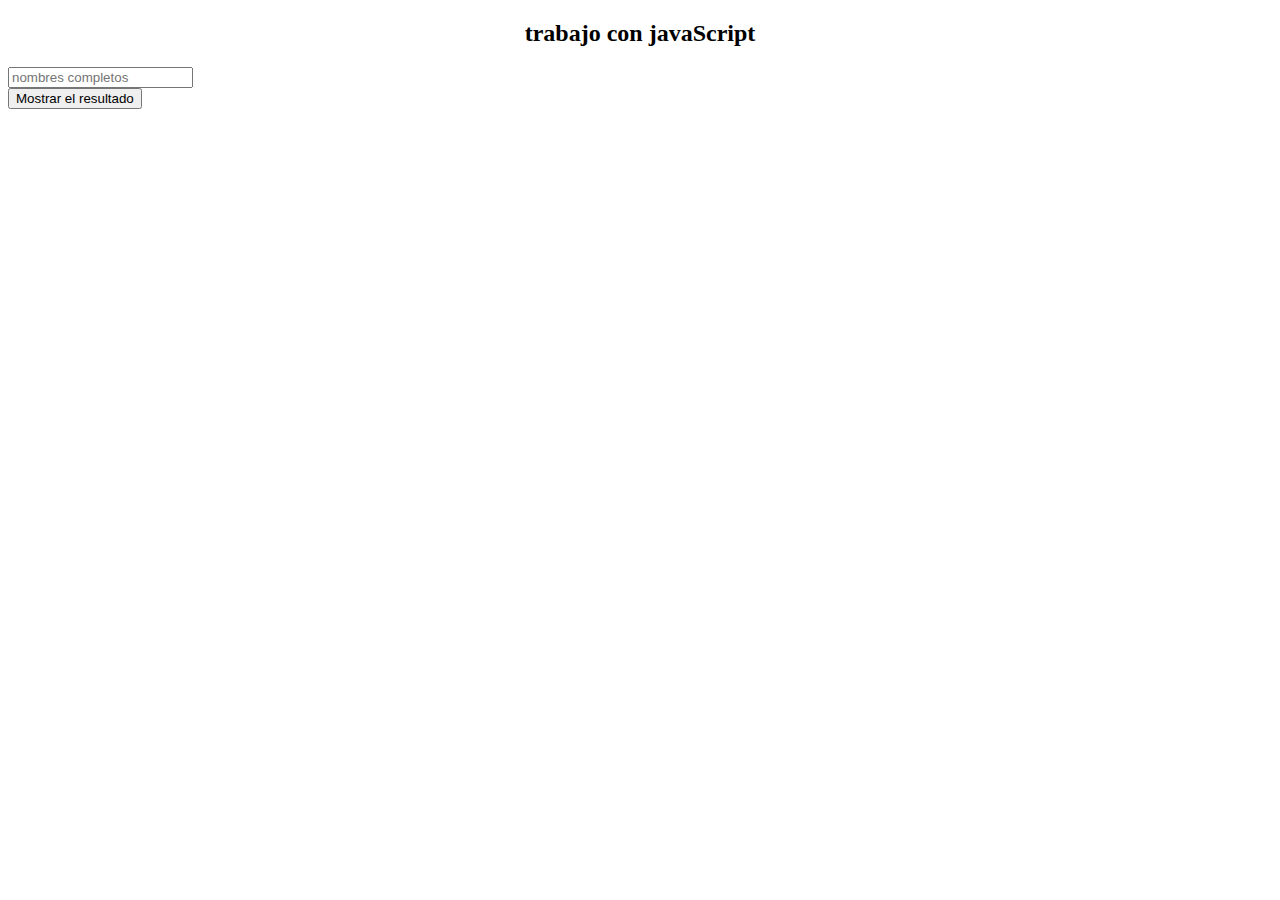
<file: java/index.html>
<!DOCTYPE html>
<html lang="en">

<body>
    <h2 style="text-align: center;">trabajo con javaScript</h2>
    <form >
        <input type="text" id="nombre" class="form-control" placeholder="nombres completos"/> <br/>
        <button onclick="mostrar()">Mostrar el resultado</button>
        
    </form>
    <script src="funcion.js"></script>


    

   
</body>
</html>
</file>
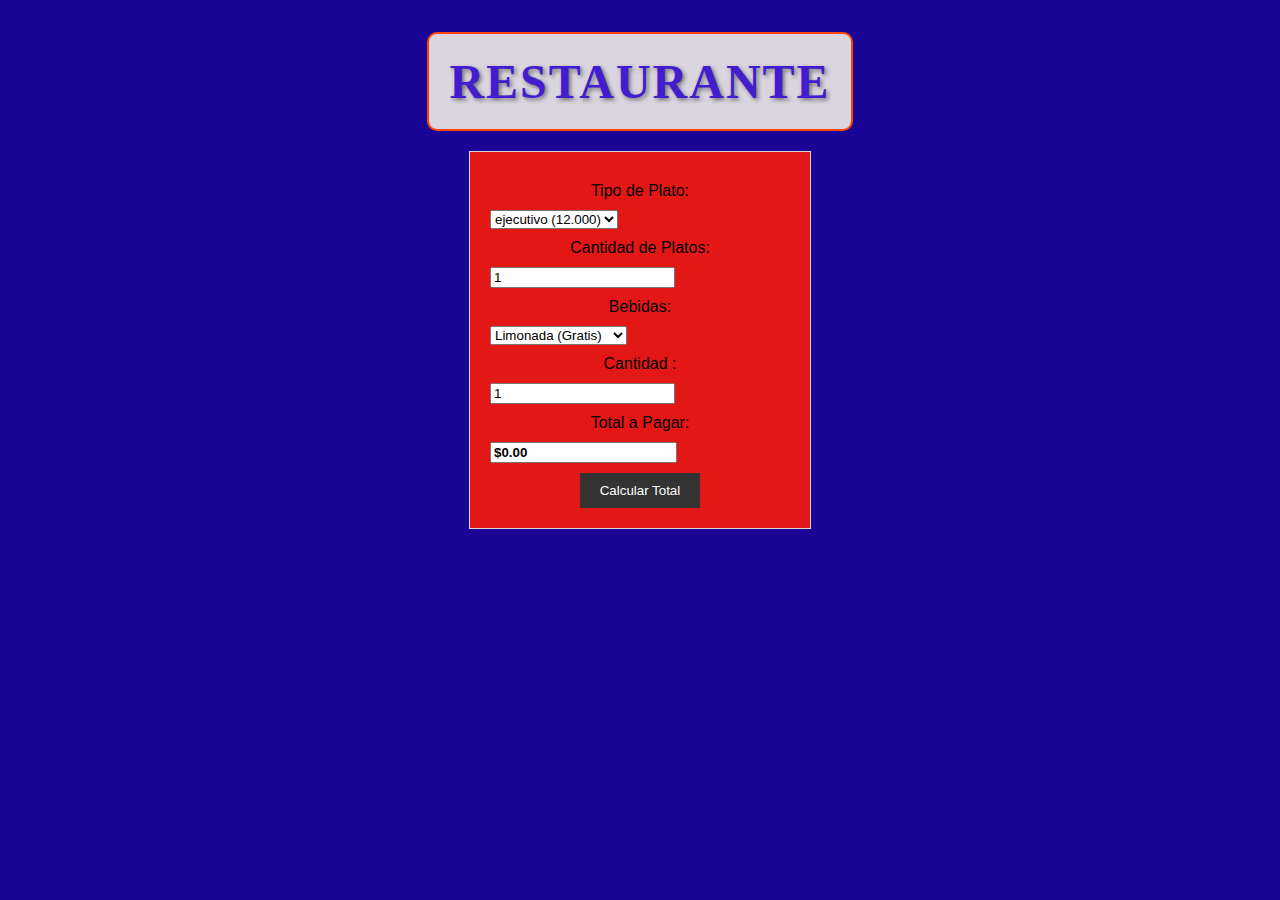
<file: restaurante.02/index.html>
<!DOCTYPE html>
<html lang="en">
<head>
    <meta charset="UTF-8">
    <meta name="viewport" content="width=device-width, initial-scale=1.0">
    <script src="java.js"></script>
    <link rel="stylesheet" href="style.css">
    <title>Restaurante</title>
</head>
<body>
    <h1>Restaurante</h1>
    <form id="order-form">
        <div>
            <label for="dish-type">Tipo de Plato:</label> <!-- Etiqueta para el tipo de plato -->
            <select id="dish-type"> <!-- Menú desplegable para seleccionar el tipo de plato -->
                <option value="ejecutivo">ejecutivo (12.000)</option> <!-- Opción para plato ejecutivo -->
                <option value="corriente">corriente (10.000)</option> <!-- Opción para plato corriente -->
                <option value="especial">especial   (20.000)</option> <!-- Opción para plato especial -->
            </select>
        </div>
        
        <div>
            <label for="quantity">Cantidad de Platos:</label> <!-- Etiqueta para la cantidad de platos -->
            <input type="number" id="quantity" value="1" min="1"> <!-- Entrada numérica para la cantidad de platos -->
        </div>
        
        <div>
            <label for="beverage">Bebidas:</label> <!-- Etiqueta para las bebidas -->
            <select id="beverage"> <!-- Menú desplegable para seleccionar la bebida -->
                <option value="limonada">Limonada (Gratis)</option> <!-- Opción para limonada -->
                <option value="gaseosa">Gaseosa ($2.500)</option> <!-- Opción para gaseosa -->
                <option value="jugos">Jugos ($3.500)</option> <!-- Opción para jugos -->
                <option value="cerveza">Cerveza ($5.000)</option> <!-- Opción para cerveza -->
                <option value="michelada">Michelada ($5.500)</option> <!-- Opción para michelada -->
            </select>
        </div>
        
        <div>
            <label for="quantity">Cantidad :</label> <!-- Etiqueta para la cantidad -->
            <input type="number" id="quantity" value="1" min="1"> <!-- Entrada numérica para la cantidad -->
        </div>
        
        <div>
            <label for="total">Total a Pagar:</label> <!-- Etiqueta para el total a pagar -->
            <input type="text" id="total" value="$0.00" readonly> <!-- Campo de texto para mostrar el total, con solo lectura -->
        </div>
        
        <div>
            <button type="button" onclick="calcularTotal()">Calcular Total</button> <!-- Botón para calcular el total al hacer clic -->
        </div>
        </body>
        
</html
</file>
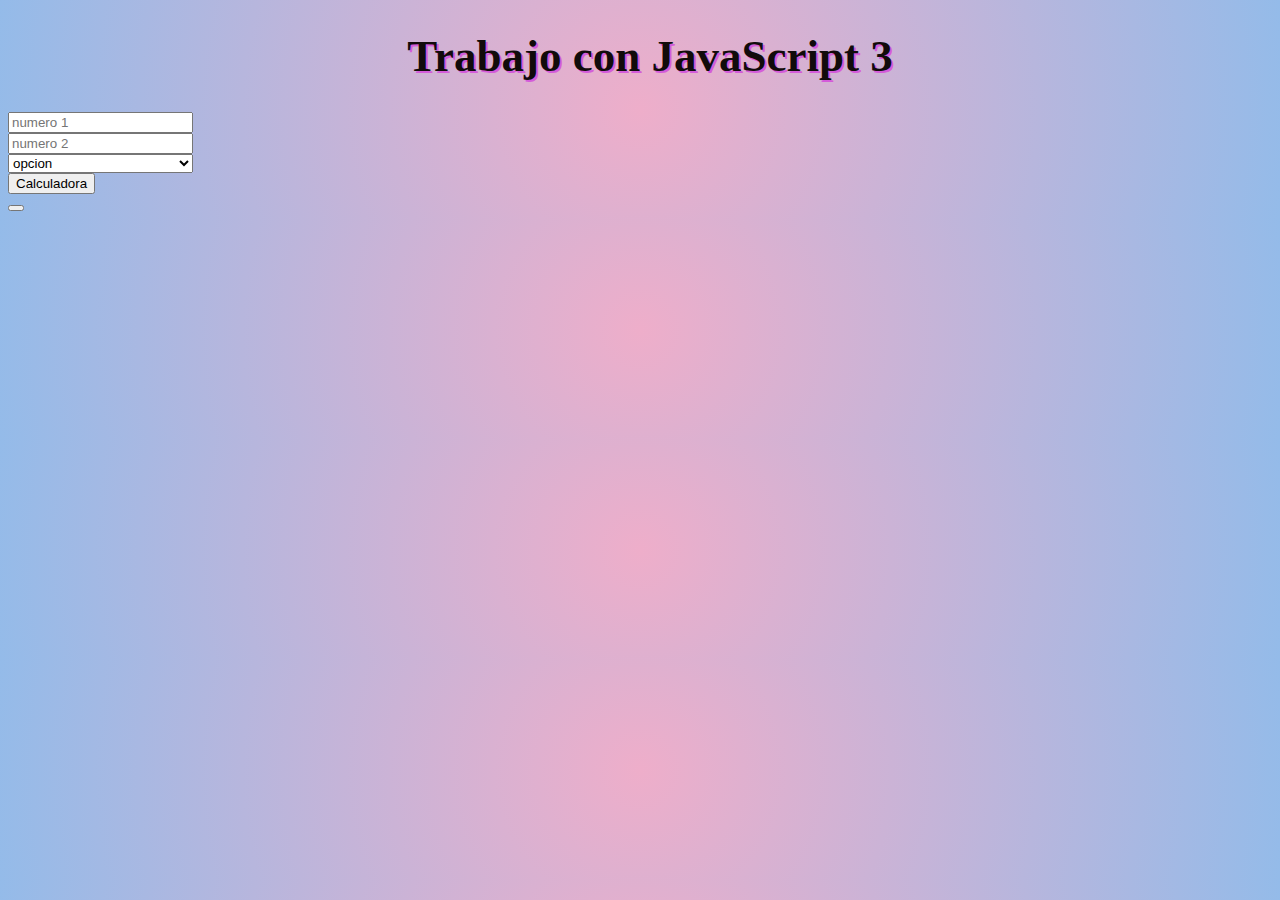
<file: swith y calculadora/index.html>
<!DOCTYPE html>
<html lang="en">
<head>
    <meta charset="UTF-8">
    <meta name="viewport" content="width=device-width, initial-scale=1.0">
    <script src="calculadoraMejorada.js"></script>
    <link rel="stylesheet" href="estilos/style.css">
    <title>Calculadora Mejorada</title>
</head>
<body>
    <h1 style="text-align:center;"> Trabajo con JavaScript 3 </h1>

    <div class="caja">
        <input type="number" id="n1" class="form-control" placeholder="numero 1" /><br />
        <input type="number" id="n2" class="form-control" placeholder="numero 2" /><br />
        <select class="form-select" aria-label="Default select example" id="opc">
            <option selected>opcion</option>
            <option value="1">sumar</option>
            <option value="2">restar</option>
            <option value="3">multiplicar</option>
            <option value="4">dividir</option>
            <option value="5">potencia del primer numero</option>
        </select><br>
        <button onclick="mostrar()" class="btn btn-outline-dark">Calculadora</button>
<!-- mostrar el resultado del total de las funciones -->
        <div class="alert alert-warning alert-dismissible fade show" role="alert" id="respuesta">
            <strong id="resultado"></strong>
            <button type="button" class="btn-close" data-bs-dismiss="alert" aria-label="Close"></button>
        </div>
    </div>
</body>
</html>
</file>
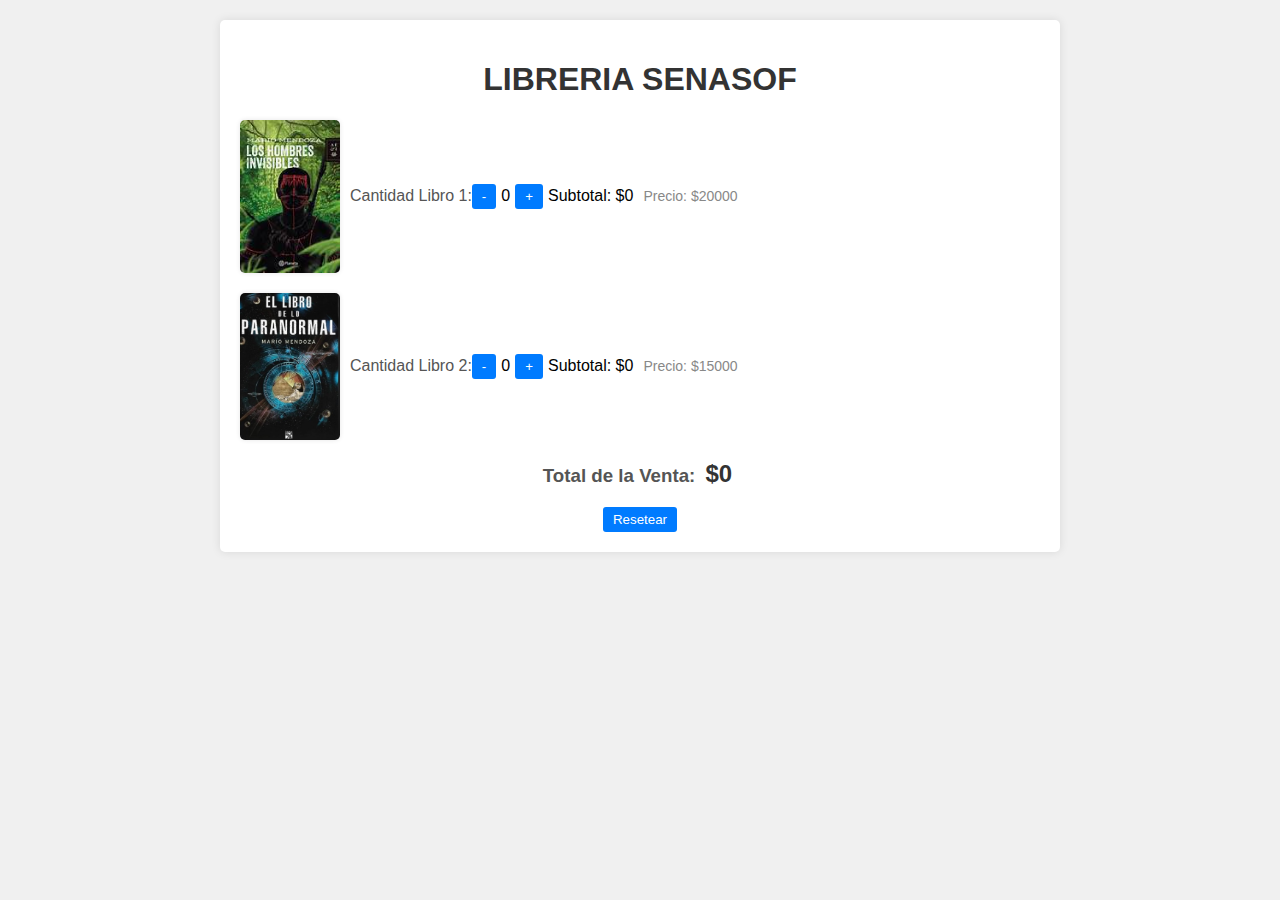
<file: contador y carrito/biblioteca/index.html>
<!DOCTYPE html>
<html lang="en">
<head>
  <!-- Definición de la codificación del documento y configuración para dispositivos móviles -->
  <meta charset="UTF-8">
  <meta name="viewport" content="width=device-width, initial-scale=1.0">
  <!-- Título de la página -->
  <title>LIBRERIA SENASOF</title>
  <!-- Enlace al archivo de estilos CSS externo -->
  <link rel="stylesheet" href="style.css">
</head>
<body>
  <!-- Contenedor principal -->
  <div class="container">
    <!-- Encabezado principal -->
    <h1>LIBRERIA SENASOF</h1>

    <!-- Contenedor del primer libro -->
    <div class="libro-container">
      <!-- Imagen del libro 1 -->
      <img src="img/libro1 (6).jpeg" alt="Libro 1">
      <!-- Etiqueta y entrada para la cantidad del libro 1 -->
      <label for="cantidadLibro1">Cantidad Libro 1:</label>
      <button id="decrementoLibro1">-</button>
      <!-- Espacio para mostrar la cantidad actual del libro 1 -->
      <span id="cantidadLibro1">0</span>
      <button id="incrementoLibro1">+</button>
      <!-- Espacio para mostrar el subtotal del libro 1 -->
      <span id="subtotalLibro1">Subtotal: $0</span>
      <!-- Espacio para mostrar el precio del libro 1 -->
      <span id="precioLibro1" class="precio">Precio: $20000</span>
    </div>

    <!-- Contenedor del segundo libro -->
    <div class="libro-container">
      <!-- Imagen del libro 2 -->
      <img src="img/libro2.jpeg" alt="Libro 2">
      <!-- Etiqueta y entrada para la cantidad del libro 2 -->
      <label for="cantidadLibro2">Cantidad Libro 2:</label>
      <button id="decrementoLibro2">-</button>
      <!-- Espacio para mostrar la cantidad actual del libro 2 -->
      <span id="cantidadLibro2">0</span>
      <button id="incrementoLibro2">+</button>
      <!-- Espacio para mostrar el subtotal del libro 2 -->
      <span id="subtotalLibro2">Subtotal: $0</span>
      <!-- Espacio para mostrar el precio del libro 2 -->
      <span id="precioLibro2" class="precio">Precio: $15000</span>
    </div>

    <!-- Contenedor para mostrar el total de la venta -->
    <div class="total-container">
      <!-- Encabezado del total -->
      <h3>Total de la Venta: <span id="totalVenta">$0</span></h3>
      <!-- Botón para resetear la cantidad de libros -->
      <button id="resetear">Resetear</button>
    </div>
  </div>

  <!-- Script para la funcionalidad del carrito de compras -->
  <script src="carrito.js"></script>
</body>
</html>
</file>
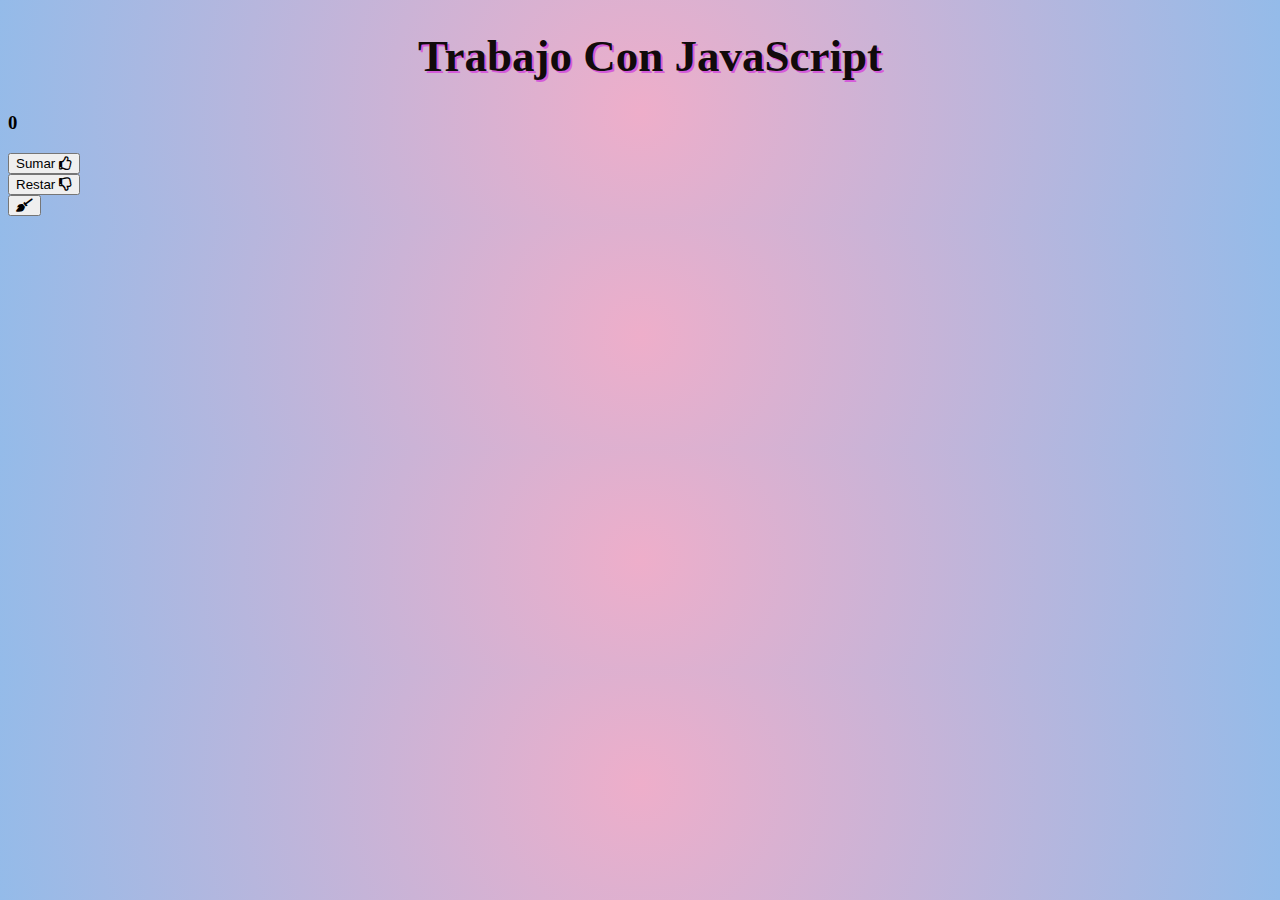
<file: contador y carrito/contador/index.html>
<!DOCTYPE html>
<html>
<head>
    <title>contador</title>
<link href="https://cdn.jsdelivr.net/npm/bootstrap@5.0.2/dist/css/bootstrap.min.css" rel="stylesheet" integrity="sha384-EVSTQN3/azprG1Anm3QDgpJLIm9Nao0Yz1ztcQTwFspd3yD65VohhpuuCOmLASjC" crossorigin="anonymous">
    <script src="https://cdn.jsdelivr.net/npm/bootstrap@5.0.2/dist/js/bootstrap.bundle.min.js" integrity="sha384-MrcW6ZMFYlzcLA8Nl+NtUVF0sA7MsXsP1UyJoMp4YLEuNSfAP+JcXn/tWtIaxVXM" crossorigin="anonymous"></script>
    <link href="https://cdnjs.cloudflare.com/ajax/libs/font-awesome/5.10.0/css/all.min.css" rel="stylesheet"/>
    <link rel="stylesheet" href="style.css">

</head>
<body>
    <h1> Trabajo Con JavaScript</h1>
    <div class "container">
        <div class="row">
            <p></p>
            <h3><span id="valor">0</span></h3>
            <button type="button" id="incrementar" class="btn btn-outline-success col" onclick="incremento()">Sumar <i class="far fa-thumbs-up"></i></button>
        <br/>

        <button type="button" id="restar" class="btn btn-outline-danger col" onclick="decremento()">Restar <i class="far fa-thumbs-down"></i></button>
        </div>
        <button type="button"  onclick="resetear()" id="resetear" class="btn btn-outline-danger col" > <i class="fas fa-broom"></i></button>





    <script src="contador.js"></script>
</body>
</html>
</file>
<file: restaurante.02/style.css>
body {
    background-image: url('https://i.pinimg.com/564x/6d/89/79/6d89798b26c2ad5483e2c8b8fe804aac.jpg');
    background-repeat: no-repeat;
    background-size: cover;
    background-attachment: fixed;
    margin: 10px,10px,10px,10px;
    padding: 20px,20px,20px,20px;
    font-family: 'Josefin Sans', sans-serif;
    font-family: 'Permanent Marker';
    font-family: Arial, sans-serif;
    text-align: center;
    background-color: #1a0596;
    margin: 0;
}

h1 {
    
    font-family: 'Cinzel Decorative', cursive;
    font-size: 48px;
    text-transform: uppercase;
    letter-spacing: 2px;
    color: #fff;
    text-shadow: 2px 2px 4px rgba(0, 0, 0, 0.5);
    background-color: #333;
    padding: 10px 20px;
    border: 2px solid #ff4500;
    border-radius: 10px;
    display: inline-block;
    margin-bottom: 20px;

    background-color: #dad6df;
    color: #411dcf;
    padding: 20px;
}
#order-form {
  
    background-color: #e41717;
    border: 1px solid #dad4d4;
    max-width: 300px;
    margin: 0 auto;
    padding: 20px;
}
label, select, input {
    display: block;
    margin: 10px 0;
}
button {
    background-color: #333;
    color: #fff;
    border: none;
    padding: 10px 20px;
    cursor: pointer;
}
#total {
    font-weight: bold;
}
</file>
<file: swith y calculadora/estilos/style.css>
/* Estilos para el elemento h1 */
h1 {
    text-align: center; /* Centra el texto */
    font-family: 'Josefin Sans', sans-serif; /* Establece la fuente del texto */
    font-family: 'Permanent Marker', cursive; /* Sobrescribe la fuente anterior */
    color: rgb(17, 11, 11); /* Establece el color del texto */
    font-weight: 1000000; /* Establece el peso de la fuente (nota: este valor es inusualmente alto) */
    margin-left: 20px; /* Establece el margen izquierdo */
    font-size: 45px; /* Establece el tamaño de la fuente */
    text-shadow: 2px 2px rgb(212, 92, 218); /* Agrega una sombra al texto */
}

/* Estilos para el cuerpo (body) de la página */
body {
    background: rgb(238,174,202);
    background: radial-gradient(circle, rgba(238,174,202,1) 0%, rgba(148,187,233,1) 100%);
}

/* Estilos para el contenedor */
.contenedor {
    padding: 100px; /* Establece el espacio de relleno */
    color: #110c0c; /* Establece el color del texto */
    font-size: 25px; /* Establece el tamaño de la fuente */
    text-shadow: 2px 2px rgb(13, 3, 14); /* Agrega una sombra al texto */
}

/* Estilos para el formulario con el id "formulario" */
#formulario {
    margin-top: -7%; /* Establece el margen superior en un porcentaje negativo */
    margin-bottom: -6%; /* Establece el margen inferior en un porcentaje negativo */
    margin-right: auto; /* Establece el margen derecho automáticamente */
    margin-left: auto; /* Establece el margen izquierdo automáticamente */
    background-color: #0e0d0c; /* Establece el color de fondo */
    border: none; /* Elimina el borde */
    color: black; /* Establece el color del texto */
    padding: 15px 32px; /* Establece el espacio de relleno */
    text-align: center; /* Centra el texto */
    text-decoration: none; /* Elimina la decoración de texto predeterminada */
    display: inline-block; /* Hace que el elemento sea un bloque en línea */
    font-size: 16px; /* Establece el tamaño de la fuente */
    margin: 4px 2px; /* Establece los márgenes */
    cursor: pointer; /* Cambia el cursor al pasar sobre el elemento */
}
</file>
<file: contador y carrito/biblioteca/style.css>
/* Estilo para el cuerpo del documento */
body {
  font-family: 'Arial', sans-serif;
  background-color: #f0f0f0; /* Color de fondo gris claro */
  margin: 0; /* Elimina el margen predeterminado del cuerpo */
}

/* Estilo para el contenedor principal */
.container {
  max-width: 800px; /* Ancho máximo del contenedor */
  margin: 20px auto; /* Margen exterior automático */
  padding: 20px; /* Espaciado interno del contenedor */
  background-color: #fff; /* Color de fondo blanco */
  box-shadow: 0 0 10px rgba(0, 0, 0, 0.1); /* Sombra ligera */
  border-radius: 5px; /* Bordes redondeados */
}

/* Estilo para el encabezado principal */
h1 {
  text-align: center; /* Alineación del texto al centro */
  color: #333; /* Color del texto oscuro */
}

/* Estilo para el contenedor de cada libro */
.libro-container {
  display: flex; /* Uso de flexbox para el diseño */
  align-items: center; /* Alineación vertical al centro */
  margin-bottom: 20px; /* Margen inferior */
}

/* Estilo para la imagen de cada libro */
.libro-container img {
  max-width: 100px; /* Ancho máximo de la imagen */
  margin-right: 10px; /* Margen derecho */
  border-radius: 5px; /* Bordes redondeados */
  box-shadow: 0 0 5px rgba(0, 0, 0, 0.1); /* Sombra ligera */
}

/* Estilo para las etiquetas de texto */
label {
  font-size: 16px; /* Tamaño de fuente */
  color: #555; /* Color del texto gris oscuro */
}

/* Estilo para los espacios entre elementos */
span {
  margin: 0 5px; /* Margen de 0 en la parte superior e inferior, 5px en los lados */
}

/* Estilo para los botones */
button {
  background-color: #007bff; /* Color de fondo azul */
  color: #fff; /* Color del texto blanco */
  border: none; /* Sin borde */
  padding: 5px 10px; /* Relleno interno */
  cursor: pointer; /* Cursor tipo puntero al pasar el ratón */
  border-radius: 3px; /* Bordes redondeados */
}

/* Estilo para el estado hover de los botones */
button:hover {
  background-color: #0056b3; /* Color de fondo azul oscuro */
}

/* Estilo para la información de precio */
.precio {
  font-size: 14px; /* Tamaño de fuente */
  color: #888; /* Color del texto gris claro */
}

/* Estilo para el contenedor del total de la venta */
.total-container {
  text-align: center; /* Alineación del texto al centro */
  margin-top: 20px; /* Margen superior */
}

/* Estilo para el encabezado del total de la venta */
h3 {
  color: #555; /* Color del texto gris oscuro */
}

/* Estilo para el total de la venta */
#totalVenta {
  font-size: 24px; /* Tamaño de fuente */
  color: #333; /* Color del texto oscuro */
}
</file>
<file: contador y carrito/contador/style.css>
/* Estilos para el elemento h1 */
h1 {
    text-align: center; /* Centra el texto */
    font-family: 'Josefin Sans', sans-serif; /* Establece la fuente del texto */
    font-family: 'Permanent Marker', cursive; /* Sobrescribe la fuente anterior */
    color: rgb(17, 11, 11); /* Establece el color del texto */
    font-weight: 1000000; /* Establece el peso de la fuente (nota: este valor es inusualmente alto) */
    margin-left: 20px; /* Establece el margen izquierdo */
    font-size: 45px; /* Establece el tamaño de la fuente */

    text-shadow: 2px 2px rgb(212, 92, 218); /* Agrega una sombra al texto */}
    body {
        background: rgb(238,174,202);
background: radial-gradient(circle, rgba(238,174,202,1) 0%, rgba(148,187,233,1) 100%);
    }
</file>
